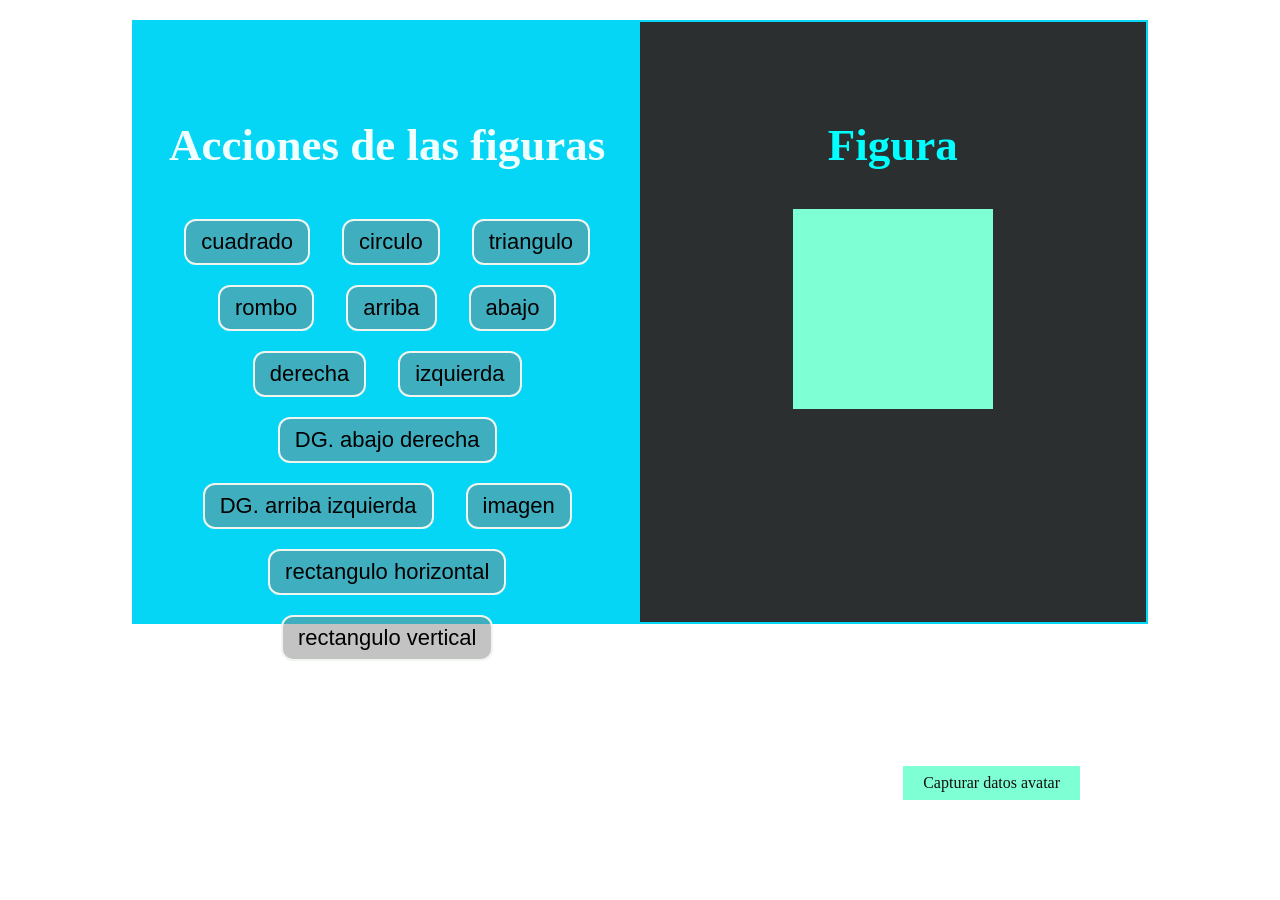
<file: index.html>
<!DOCTYPE html>
<html lang="es">
<head>
    <meta charset="UTF-8">
    <meta http-equiv="X-UA-Compatible" content="IE=edge">
    <meta name="viewport" content="width=device-width, initial-scale=1.0">
    <title> JUEGO FIGURAS </title>

<link rel="stylesheet" href="css/style.css">

</head>
<body>

    <div class="fila">    

        <div class="cont-btn">

            <h2> Acciones de las figuras</h2>

            <button onclick="cuadrado()" > cuadrado </button>
            <button onclick="circulo()" > circulo </button>
            <button onclick="tri()" > triangulo </button>
            <button onclick="rombo()" > rombo </button>
            <button onclick="arriba()" > arriba </button>
            <button onclick="abajo()" > abajo </button>
            <button onclick="derecha()" > derecha </button>
            <button onclick="izq()" > izquierda </button>
            <button onclick="dgab()" > DG. abajo derecha </button>
            <button onclick="dgai()" > DG. arriba izquierda </button>
            <button onclick="imagen()" > imagen </button>
            <button onclick="rech()" > rectangulo horizontal </button>
            <button onclick="recv()" > rectangulo vertical </button>


        </div>

        <div class="cont-fig">

           <h2> Figura </h2>
           
            <div id="figura">

            </div>

        </div>

        
    </div>

    <a class="menu" href="datos-avatar.html"> Capturar datos avatar</a>



    <script src="js/function.js"></script>
</body>
</html>
</file>
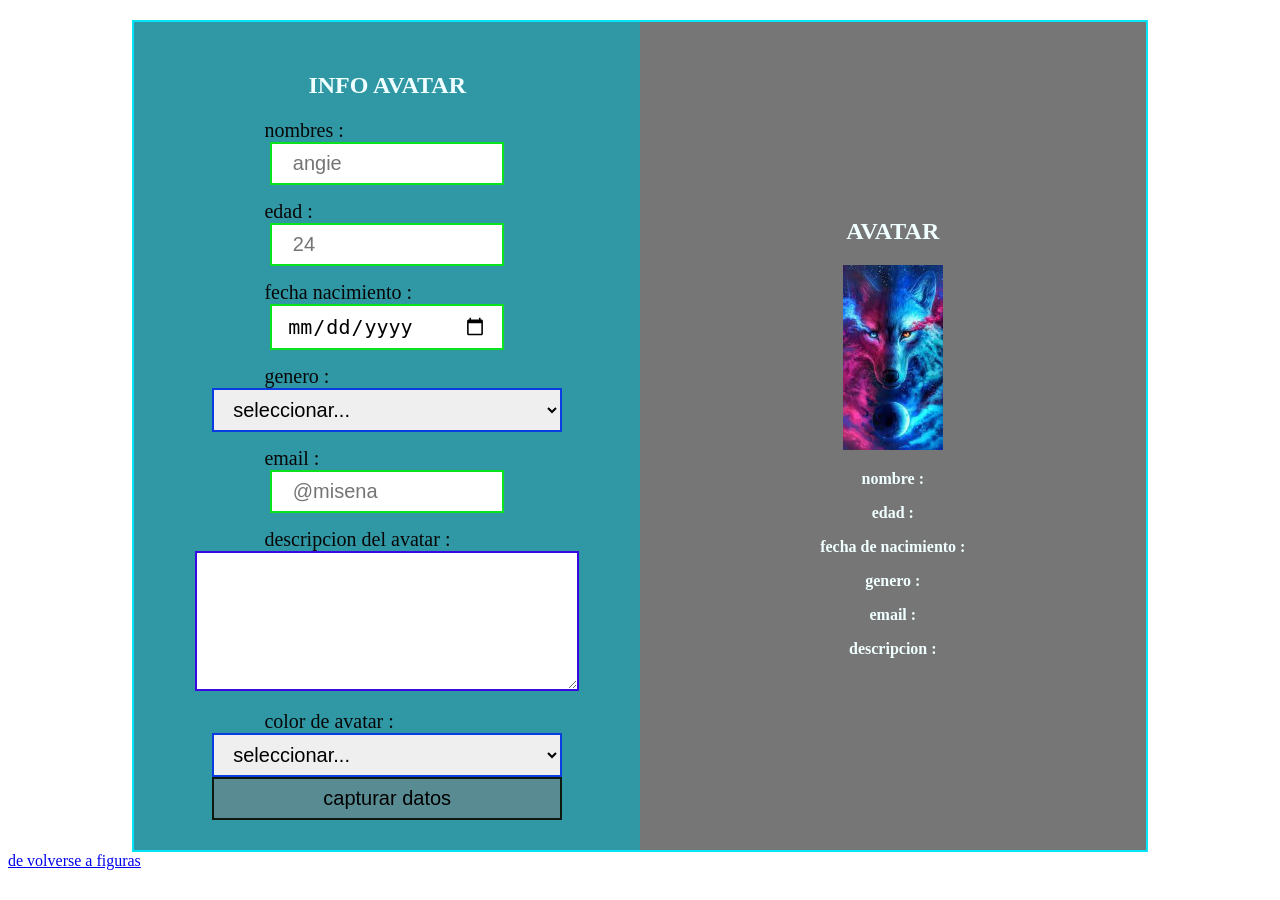
<file: datos-avatar.html>
<!DOCTYPE html>
<html lang="es">
<head>
    <meta charset="UTF-8">
    <meta http-equiv="X-UA-Compatible" content="IE=edge">
    <meta name="viewport" content="width=device-width, initial-scale=1.0">
    <title>Capturar datos avatar</title>

    <link rel="stylesheet" href="css/style-avatar.css">


</head>
<body>
    
    <div class="fila">

    <div id="formulario" >

<h2> INFO AVATAR</h2>



<label for="#"> nombres : </label>
<input type="text" id="cnombres" placeholder=" angie">
<br>
<label for="#">edad : </label>
<input type="number" id="cedad" placeholder=" 24">
<br>
<label for="#">fecha nacimiento : </label>
<input type="date" id="cfnacimiento">
<br>
<label for="#">genero : </label>
<select name="#" id="cgenero">

<option value=" "> seleccionar...  </option>
<option value="otro"> otro</option>
<option value="masculino"> masculino  </option>
<option value="femenino"> femenino  </option>


</select>

<br>
<label for="#"> email : </label>
<input type="email" id="cemail" placeholder=" @misena">
<br>
<label for="#"> descripcion del avatar : </label>
<textarea name="#" id="cdescripcion" cols="30" rows="5"></textarea>
<br>

<label for="#"> color de avatar  : </label>
<select name="#" id="ccolor">

<option value=" "> seleccionar...  </option>
<option value="verde"> verde</option>
<option value="morado"> morado </option>
<option value="azul"> azul  </option>


</select>
<br>

<button  onclick="capturarDatos()" type="submit" > capturar datos </button>





</form>

    </div>
    <div id="card-avatar" >

<h2> AVATAR </h2>

<img id="foto" src="img/lobo.jpg" alt=" avatar por defecto">

<p> <b> nombre :     </b>  </p>
<p id="mnombres" >   </p>

<p> <b> edad :     </b>  </p>
<p id="medad" >   </p>

<p> <b> fecha de nacimiento :     </b>  </p>
<p id="mfnacimiento" >   </p>

<p> <b> genero :     </b>  </p>
<p id="mgenero" >   </p>

<p> <b> email :     </b>  </p>
<p id="memail" >   </p>

<p> <b> descripcion :     </b>  </p>
<p id="mdescripcion" >   </p>


    </div>


</div>


<a class="menu" href="index.html"> de volverse a figuras</a>

    <script src="js/function.js"></script>


</body>
</html>
</file>
<file: css/style.css>
.menu {

padding: 8px 20px;
background: aquamarine;
color: rgb(17, 16, 16);
position: absolute;
right: 200px;
bottom: 100px;
text-decoration: none;

}

.fila {

width: 80%;
max-width: 1200px;
height: 600px;
border: 2px solid rgb(5, 214, 246);
margin: 0 auto;
margin-top: 20px;
position: relative;
display: flex;
 justify-content: center;
align-items: center; 

}

.fila .cont-btn {

    width: 50%;
    height: 80%;
    background: rgb(5, 214, 246);
    text-align: center;
    padding: 60px 20px;
    

}

.fila .cont-fig {

    width: 50%;
    height: 80%;
    text-align: center  ;
    background: rgb(43, 47, 48);
    padding: 60px 20px;

}

.fila .cont-btn h2 {

color: azure;
font-size: 45px;

}

.fila .cont-btn button {

    border-radius: 12px;
    background:rgba(128, 128, 128, 0.471);
padding: 8px 15px;
font-size: 22px;
border: 2px solid rgb(240, 246, 239);
margin: 10px 14px;
cursor: pointer;

}

.fila .cont-fig h2 {
color: aqua ;
font-size: 45px;


}

.fila .cont-fig #figura{

    width: 200px;
    height: 200px;
    background: aquamarine;
    margin: 0 auto;
    transition: 0.8s;


}

.fila .cont-fig #figura.circulo {

border-radius: 50%;
transform: rotate( 240deg);
background: rgb(255, 30, 0);

}

.fila .cont-fig #figura.cuadrado {

    width: 200px;
    border-radius: 0%;
    height: 200px;
    transform: rotate( 360deg);
    background: rgb(4, 247, 77);
    border: #beeb1b solid;
    


}

.fila .cont-fig #figura.arriba {

transform: translateY(-80px);

background: blueviolet;

}

.fila .cont-fig #figura.abajo {

    transform: translateY(80px);

    background: rgb(227, 243, 6);
    
    }

    .fila .cont-fig #figura.derecha {

        transform: translateX(80px);
    
        background: rgb(28, 7, 224);
        
        }

        .fila .cont-fig #figura.izq {

            transform: translateX(-80px);
        
            background: rgb(242, 241, 247);
            
            }

            .fila .cont-fig #figura.dgab {

                transform: translate(100px , 100px);
                

            
                background: rgb(242, 241, 247);
                
                }

                .fila .cont-fig #figura.dgai {

                    transform: translate(-100px , -100px);
                
                    background: rgb(9, 208, 235);
                    
                    }

                    .fila .cont-fig #figura.rombo {

                        width: 150px; 
                        height: 150px; 
                        -webkit-transform: rotate(45deg) skew(15deg, 15deg);
                        -moz-transform: rotate(45deg) skew(15deg, 15deg);
                        -ms-transform: rotate(45deg) skew(15deg, 15deg);
                        -o-transform: rotate(45deg) skew(15deg, 15deg);
                        transform: rotate(45deg) skew(15deg, 15deg);
                        background: rgb(4, 247, 77);
                        


                    }

                    .fila .cont-fig #figura.tri {

                        width: 0px;
                        height: 0px;
                        border-right: 200px solid transparent;
                        border-top: 200px solid transparent;
                        border-left: 200px solid transparent;
                        border-bottom: 200px solid #1bcceb;
                        background:  rgb(43, 47, 48);
                        
                        }

                        .fila .cont-fig #figura.imagen {

                            background: url(../img/lobo.jpg);
                        
                            border: #1bcceb solid;
                            transform: rotate(360deg);

                            }

                            .fila .cont-fig #figura.rech {

                                width: 250px; 
                                height: 100px; 
                                border: 3px solid #555;
                                background: #428bca;
                                
                                }

                                .fila .cont-fig #figura.recv {

                                    width: 100px; 
                                    height: 250px; 
                                    border: 3px solid rgb(206, 5, 233);
                                    background: #cde211;
                                    
                                    }
</file>
<file: css/style-avatar.css>
.fila {

    width: 80%;
    max-width: 1200px;
    background: rgb(119, 118, 118);
    border: 2px solid rgb(5, 230, 246);
    margin: 0 auto;
    margin-top: 20px;
    position: relative;
    display: flex;
     justify-content: center;
    align-items: center; 
}

.fila #formulario {

    width: 50%;
    padding: 30px;
    text-align: center;
    background: rgb(48, 151, 165);
    color: azure;
    

}

.fila #card-avatar {

    width: 50%;
    padding: 30px;
    text-align: center;
    color: azure;
    min-height: 1000;
}

.fila #formulario label{

display: block;
font-size: 20px;
color: rgb(7, 7, 7);
font-weight: 400;
margin-top: 15px;
text-align: left;
padding-left: 100px;

}

.fila #formulario input{

width: 200px;
padding: 8px 15px;
font-size: 20px;
border: 2px solid rgb(9, 226, 28);


}

.fila #formulario select{

    width: 350px;
    padding: 8px 15px;
    font-size: 20px;
    border: 2px solid rgb(9, 60, 226);



}

.fila #formulario textarea{

    width: 350px;
    padding: 8px 15px;
    font-size: 20px;
    border: 2px solid rgb(56, 9, 226);



}

.fila #formulario button{

    width: 350px;
    padding: 8px 15px;
    font-size: 20px;
    border: 2px solid rgb(13, 24, 14);
    background: rgba(128, 128, 128, 0.5);

}

.fila #card-avatar img {

width:  100px;

}
</file>
